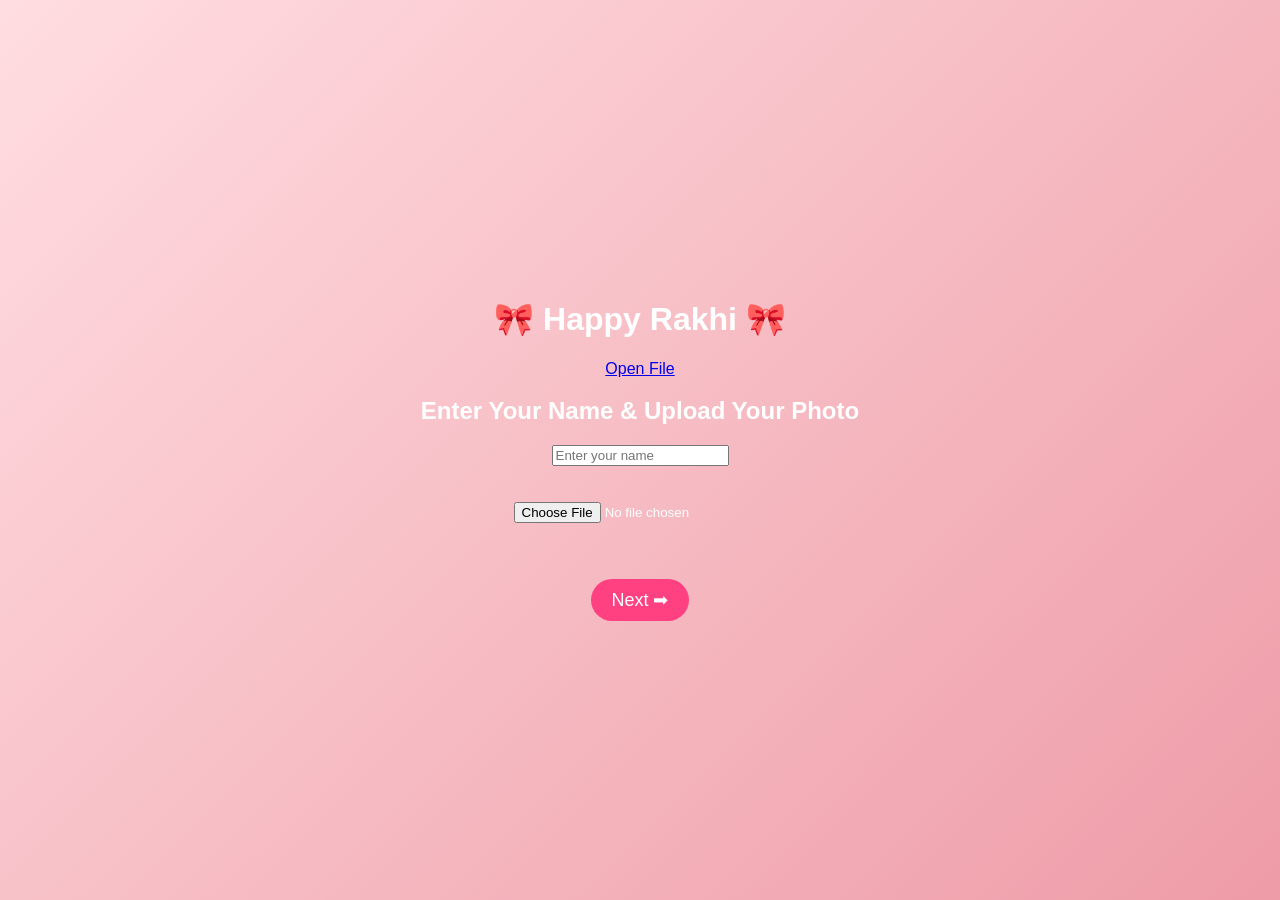
<file: index.html>
<!DOCTYPE html>
<html lang="en">
<head>
<meta charset="UTF-8">
<title>Rakhi Wishes - Page 1</title>
<link rel="stylesheet" href="style.css">
<script src="script.js"></script>
</head>
<body>
<h1>🎀 Happy Rakhi 🎀</h1>
<a href=" ">Open File</a>
<h2>Enter Your Name & Upload Your Photo</h2>
<input type="text" id="name" placeholder="Enter your name"><br><br>
<input type="file" id="photo" accept="image/*"><br><br>
<button onclick="saveData()">Next ➡</button>
</body>
</html>
</file>
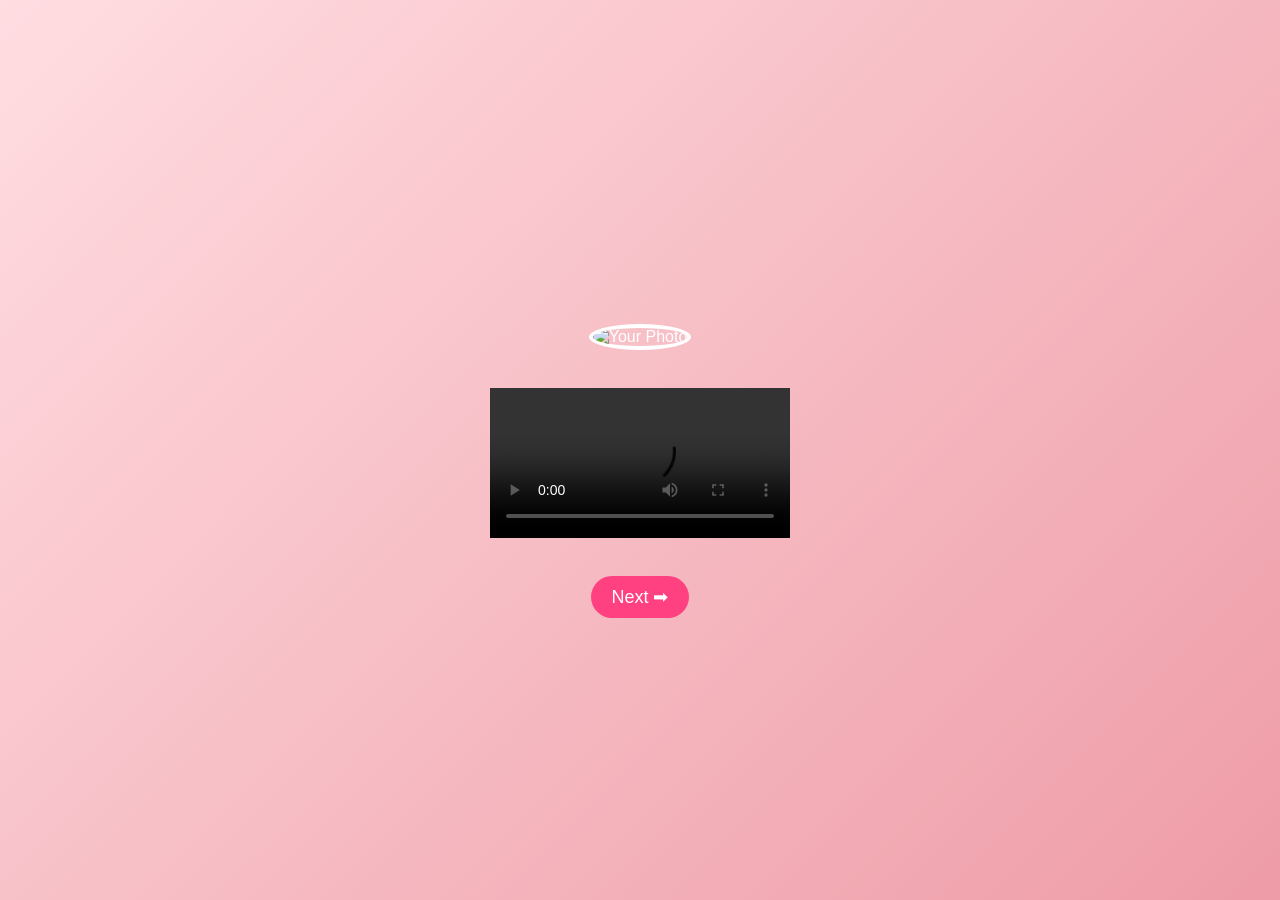
<file: page2.html>
<!DOCTYPE html>
<html lang="en">
<head>
<meta charset="UTF-8">
<title>Rakhi Wishes - Page 2</title>
<link rel="stylesheet" href="style.css">
<script src="script.js"></script>
</head>
<body onload="loadPage2()">
<h1 id="userName"></h1>
<img id="userPhoto" alt="Your Photo"><br>
<video src="rakhi-video.mp4" controls autoplay style="max-width:400px; margin-top:20px;"></video><br>
<button onclick="window.location.href='page3.html'">Next ➡</button>
</body>
</html>
</file>
<file: style.css>
body {
  margin: 0;
  padding: 0;
  font-family: 'Poppins', sans-serif;
  background: linear-gradient(135deg, #ffdde1, #ee9ca7);
  display: flex;
  flex-direction: column;
  align-items: center;
  justify-content: center;
  height: 100vh;
  text-align: center;
  color: #fff;
}

h1, h2 {
  animation: fadeIn 2s ease-in-out;
}

button {
  background: #ff4081;
  color: white;
  border: none;
  padding: 10px 20px;
  font-size: 18px;
  cursor: pointer;
  border-radius: 25px;
  margin-top: 20px;
  transition: 0.3s;
}

button:hover {
  background: #ff1c68;
}

@keyframes fadeIn {
  from {opacity: 0;}
  to {opacity: 1;}
}

img {
  max-width: 200px;
  border-radius: 50%;
  border: 4px solid white;
  animation: fadeIn 2s ease-in-out;
}

.message {
  font-size: 20px;
  padding: 20px;
  background: rgba(255, 255, 255, 0.2);
  border-radius: 15px;
  margin-top: 20px;
}
</file>
